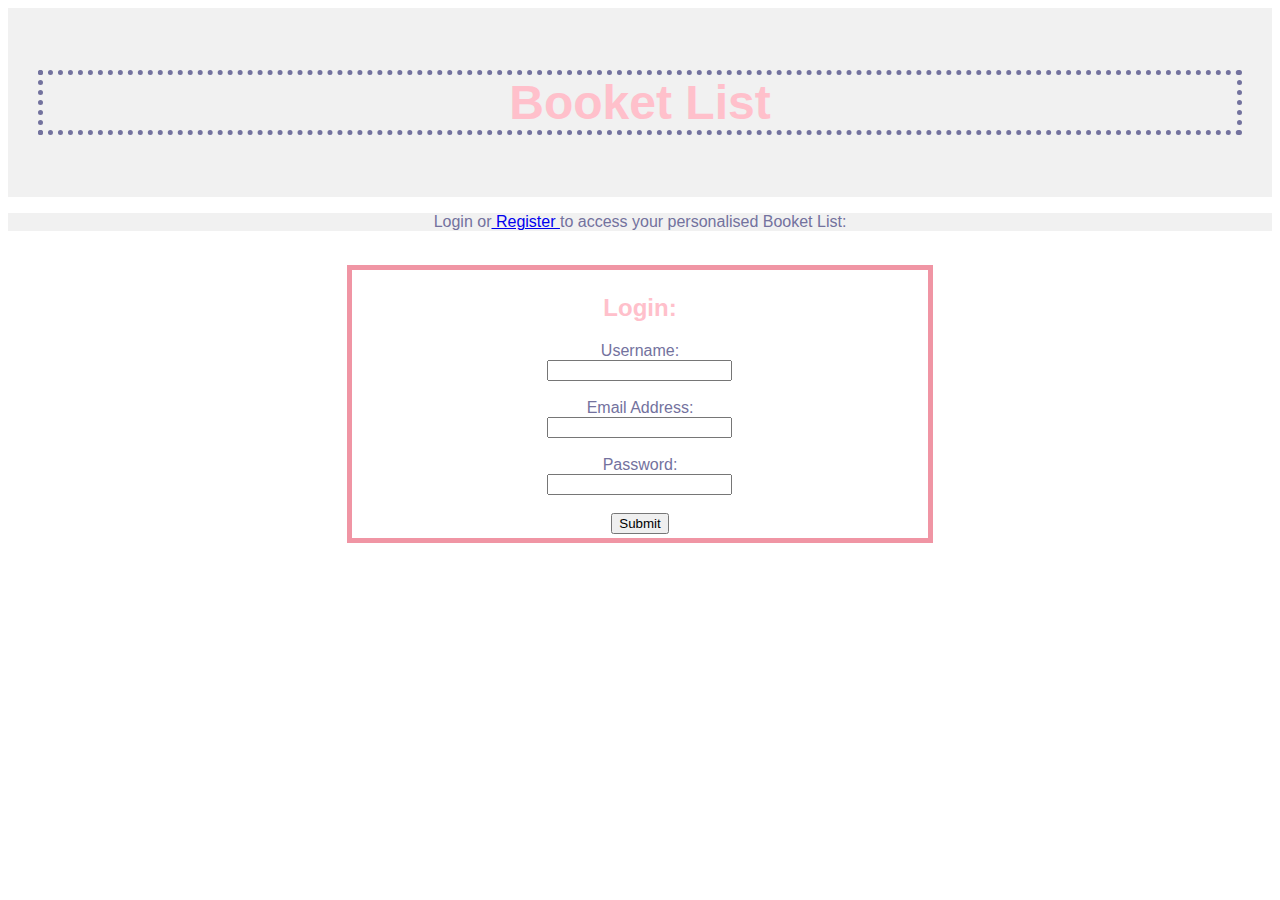
<file: index.html>
<!DOCTYPE html>
<html>

<head>
  <meta charset="utf-8">
  <title>My first website</title>
  <link rel="stylesheet" type="text/css" href="myStyleSheet.css" />
</head>

<body>
  <div id="header">
    <h1>Booket List</h1>

  </div>
  <div id="first-para">
    <p>Login or<a href="linkedpage.html"> Register </a>to access your personalised Booket List:</p>
  </div>
  <br>
  



 
  <div class="login-style">

  <h2>Login:</h2>
 
 
  <form action="dashboard.html"></form>
    <label for="uname"> Username:</label><br>
    <input type="text" id="uname" name="uname" value="" required><br><br>

    <label for="email">Email Address:</label><br>
    <input type="text" id="email" name="email" value="" required><br><br>

    <label for="pword">Password:</label><br>
    <input type="text" id="pword" name="pword" maxlength="10" value="" required><br><br>


    <form action="dashboard.html">
      <input type="submit" value= "Submit">
    

  </form>
</div>

</body>

</html>
</file>
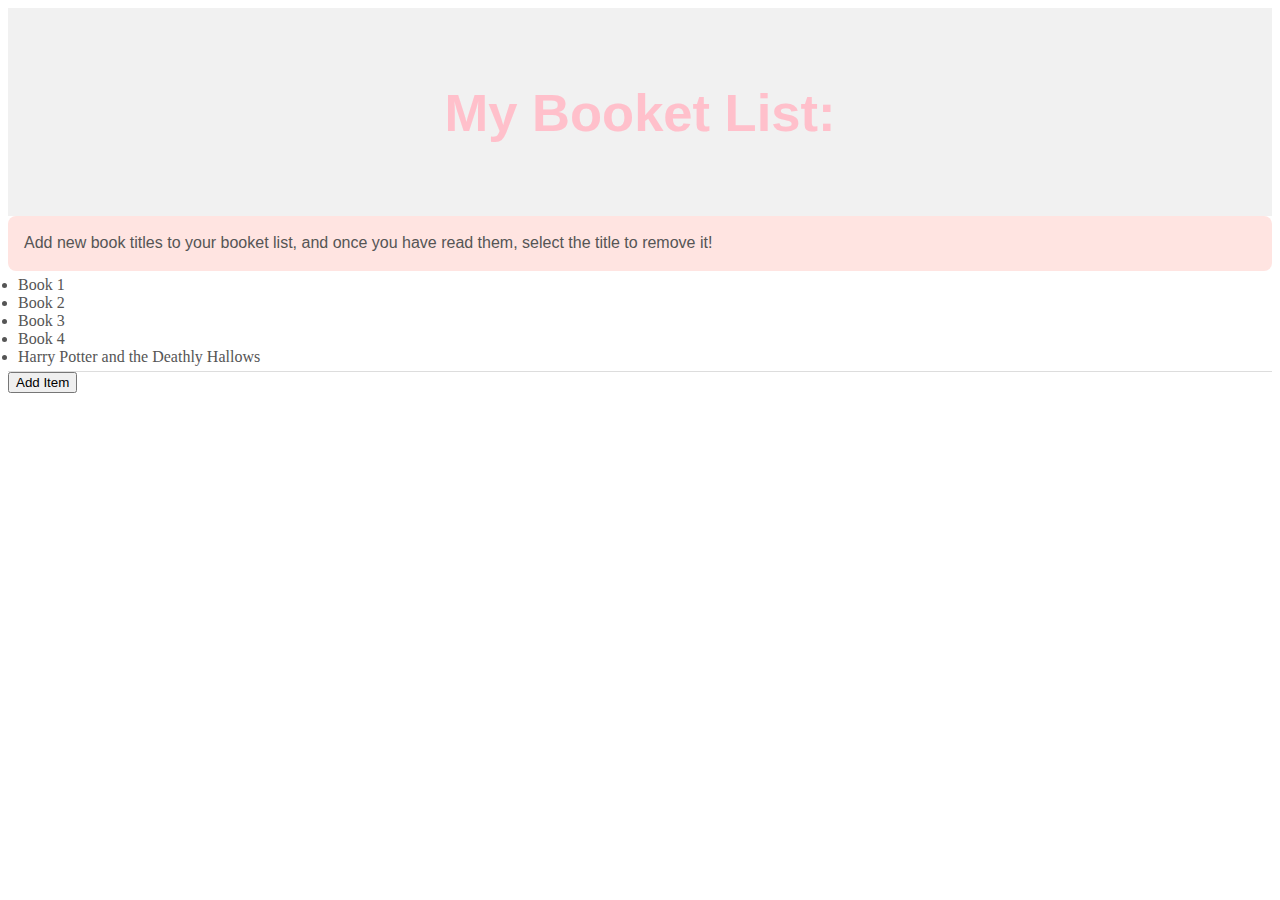
<file: dashboard.html>
<!DOCTYPE html>
<html>

<head>
  <meta charset="utf-8">
  <title>My first website</title>
  <link rel="stylesheet" type="text/css" href="myStyleSheet.css" />
</head>
<div id="header">
<body>

   

    <h2 id="list">My Booket List:</h2></div>
    <div id="desc">Add new book titles to your booket list, and once you have read them, select the title to remove it!</div>
	<!-- Checklist container -->
	<!-- Checklist container -->
<div id="checklist-container">
    <!-- Checklist items -->
    <ul id="checklist-items">
      <li contenteditable="true">Book 1</li>
      <li contenteditable="true">Book 2</li>
      <li contenteditable="true">Book 3</li>
      <li contenteditable="true">Book 4</li>
      <li contenteditable="true">Harry Potter and the Deathly Hallows</li>
    </ul>
  
    <!-- Add item button -->
    <button id="add-item">Add Item</button>
  </div>
  
  <!-- Script to add new items to the checklist -->
  <script>
    const addItemButton = document.getElementById('add-item');
    const checklistItems = document.getElementById('checklist-items');
  
    addItemButton.addEventListener('click', () => {
      const newItem = document.createElement('li');
      newItem.contentEditable = true;
      newItem.textContent = prompt('Enter item name', 'New Item');
      checklistItems.appendChild(newItem);
    });
  
    // Script to remove an item from the checklist
    checklistItems.addEventListener('click', (event) => {
      if (event.target.tagName === 'LI') {
        checklistItems.removeChild(event.target);
      }
    });
  </script>
	
</body>
</html>
</file>
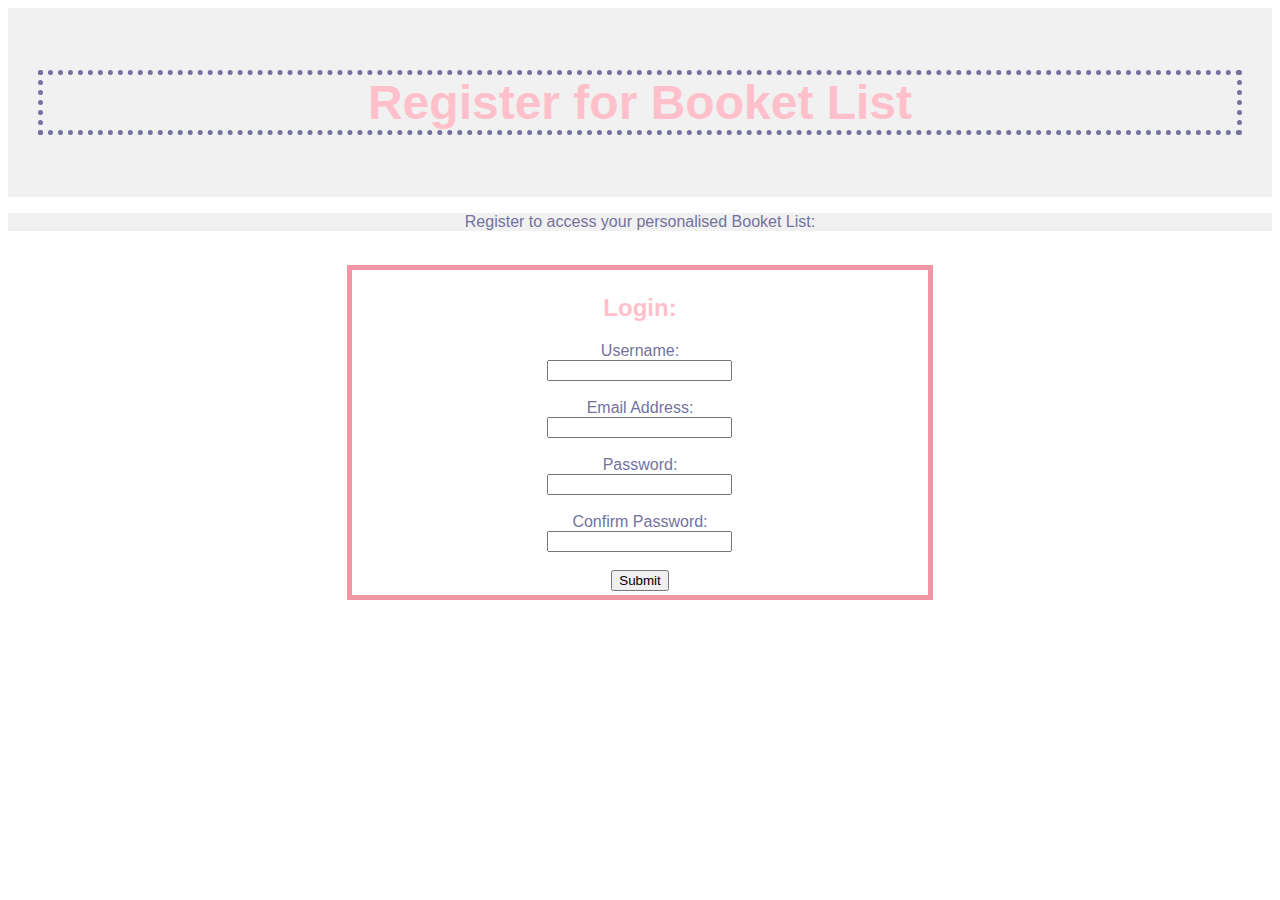
<file: linkedpage.html>
<!DOCTYPE html>
<html>

<head>
  <meta charset="utf-8">
  <title>My first website</title>
  <link rel="stylesheet" type="text/css" href="myStyleSheet.css" />
</head>

<body>
  <div id="header">
    <h1>Register for Booket List</h1>

  </div>
  <div id="first-para">
    <p>Register to access your personalised Booket List:</p>
  </div>
  <br>
  



 
  <div class="login-style">

  <h2>Login:</h2>
 
 
  <form action="./AccountCreation.html">
    <label for="uname">Username:</label><br>
    <input type="text" id="uname" name="uname" value="" required><br><br>

    <label for="email">Email Address:</label><br>
    <input type="text" id="email" name="email" value="" required><br><br>

    <label for="pword">Password:</label><br>
    <input type="text" id="pword" name="pword" maxlength="10" value="" required><br><br>

    <label for="cpword">Confirm Password:</label><br>
    <input type="text" id="cpword" name="cpword" maxlength="10" value="" required><br><br>
   
    <input type="submit" value="Submit">
    

  </form>
</div>

</body>

</html>
</file>
<file: myStyleSheet.css>
h1 {
    color: pink;
    font-family: 'Oswald', sans-serif;
    font-weight: bold;
    font-size: 48px;
    border-style: dotted;
    border-width: 5px;
    border-color: #73729e;
    text-align: center;
}

#header {
    background-color: #f1f1f1;
    padding: 30px;
    text-align: center;
    font-size: 35px;
}

/* Container for flexboxes */
.row {
    display: -webkit-flex;
    display: flex;
}

#first-para {
    color: #73729e;
    background-color: #f1f1f1;
    font-family: 'Oswald', sans-serif;
    text-align: center
}

.image-style {

    border: 1px solid yellowgreen;
    margin: 0;
    padding: 0;
    width: fit-content;
}

h2 {
    color: pink;
    text-align: center;
    font-family: 'Oswald', sans-serif;
}

.login-style {
    text-align: center;
    border: 5px solid rgb(240, 149, 164);
    margin: auto;
    padding: 0.3%;
    width: 45%;
    color: #73729e;
   
    font-family: 'Oswald', sans-serif;
}

#desc { 
    background-color: #FFE4E1;
    font-family: 'Oswald', sans-serif;
    padding: 1rem;
    border-radius: 0.5rem;
    color: #555;
    font-size: 1rem;
    line-height: 1.4;


  }

  #checklist-items {
    margin: 0;
  padding: 5px 10px;
  border-bottom: 1px solid #ddd;
  font-size: 16px;
  color: #555;
}
</file>
